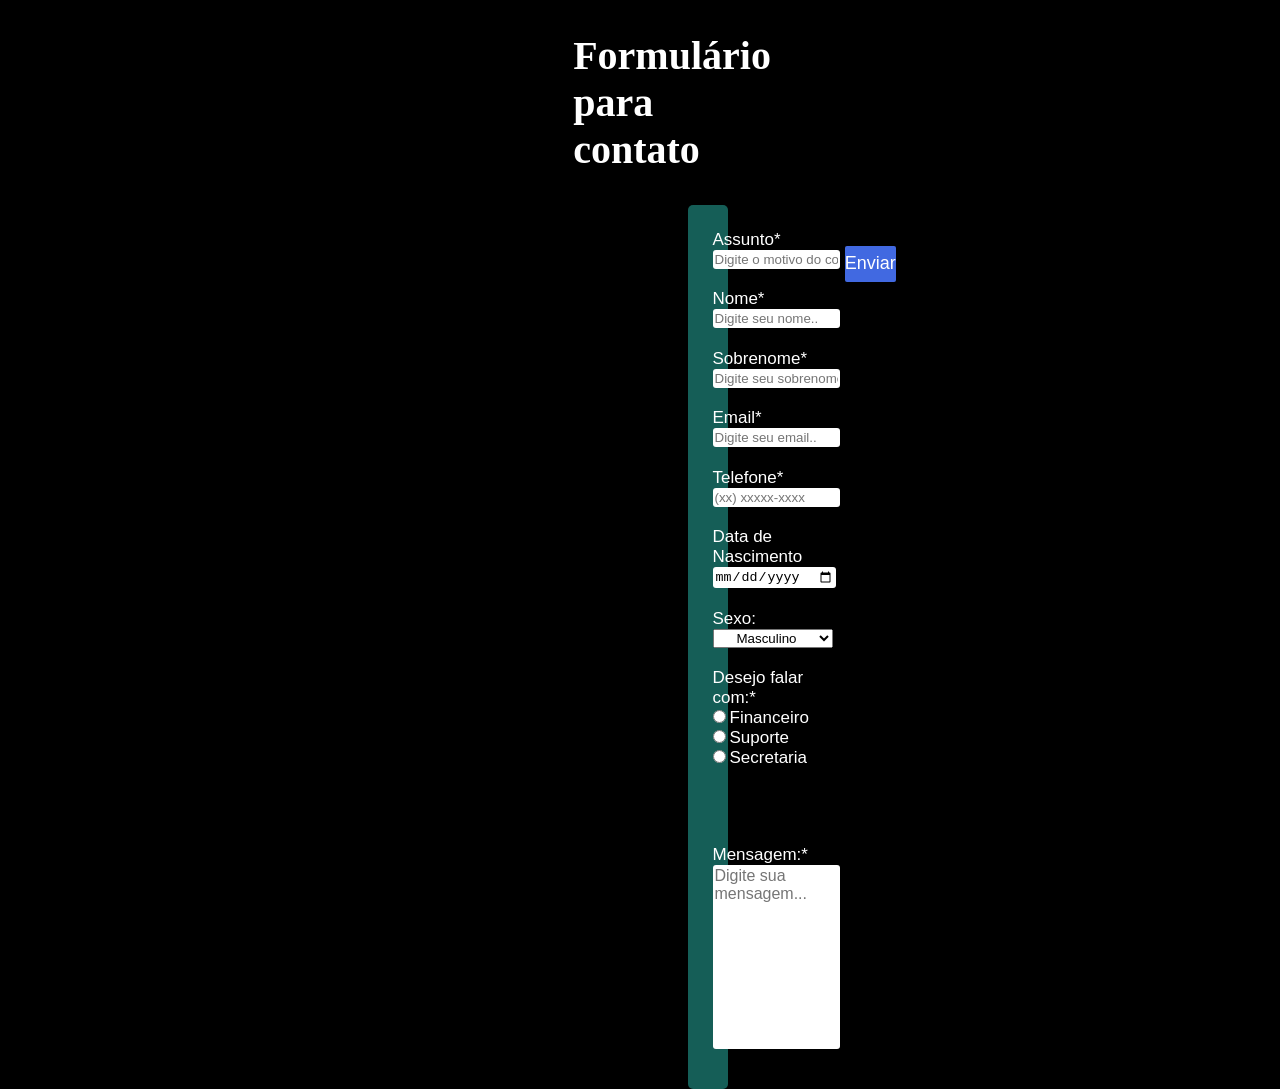
<file: index.html>
<!DOCTYPE html>
<html lang="pt-br">
<head>
    <meta charset="UTF-8">
    <meta http-equiv="X-UA-Compatible" content="IE=edge">
    <meta name="viewport" content="width=device-width, initial-scale=1.0">
    <title>Formulario de contato</title>

     <link rel="stylesheet" href="./css/style.css">
</head>
<body>
    
    <h2 class="titulo">Formulário para contato</h2>
    <form action="" class="formulario">

        <div class="assunto">
            <label for="assunto">Assunto*</label>
            <br>
            <input type="text" name="assunto" id="assunto" required placeholder="Digite o motivo do contato..">
        </div>


        <div class="nome">
            <label for="nome">Nome*</label>
            <br>
            <input type="text" name="nome" id="nome" required placeholder="Digite seu nome..">
        </div>


        <div class="sobrenome">
            <label for="sobrenome">Sobrenome*</label>
            <br>
            <input type="text" name="sobrenome" id="sobrenome" required placeholder="Digite seu sobrenome..">
        </div>


        <div class="email">
            <label for="email">Email*</label>
            <br>
            <input type="email" name="email" id="email" required placeholder="Digite seu email..">
        </div>


        <div class="telefone">
            <label for="telefone">Telefone*</label>
            <br>
            <input type="tel" name="telefone" id="telefone" required placeholder="(xx) xxxxx-xxxx">
        </div>
        


        <div class="nascimento">
            <label for="nascimento">Data de Nascimento</label>
            <br>
            <input type="date" name="nascimento" id="nascimento">
        </div>


        <div class="sexo">
            <label for="sexo">Sexo:</label>
            <select name="sexo" id="sexo">
                <option value="sexo">Masculino</option>
                <option value="sexo">Feminino</option>
                <option value="sexo">Prefiro não dizer</option>
            </select>
        </div>


        <div class="setor">
            <label for="">Desejo falar com:*</label>
            <br>
            <input type="radio" name="setor" id="setor" value="fianceiro" required>
            <label for="">Financeiro</label>
            <br>
            <input type="radio" name="setor" id="setor" value="suporte" required>
            <label for="">Suporte</label>
            <br>
            <input type="radio" name="setor" id="setor" value="secretaria" required>
            <label for="">Secretaria</label>

        </div>


        <div class="mensagem">
            <label for="">Mensagem:*</label>
            <br>
            <textarea name="mensagem" id="" cols="50" rows="10" required placeholder="Digite sua mensagem..."></textarea>
        </div>

        <div    class="btn-enviar">
            <input type="submit" value="Enviar">
        </div>


    </form>
</body>
</html>
</file>
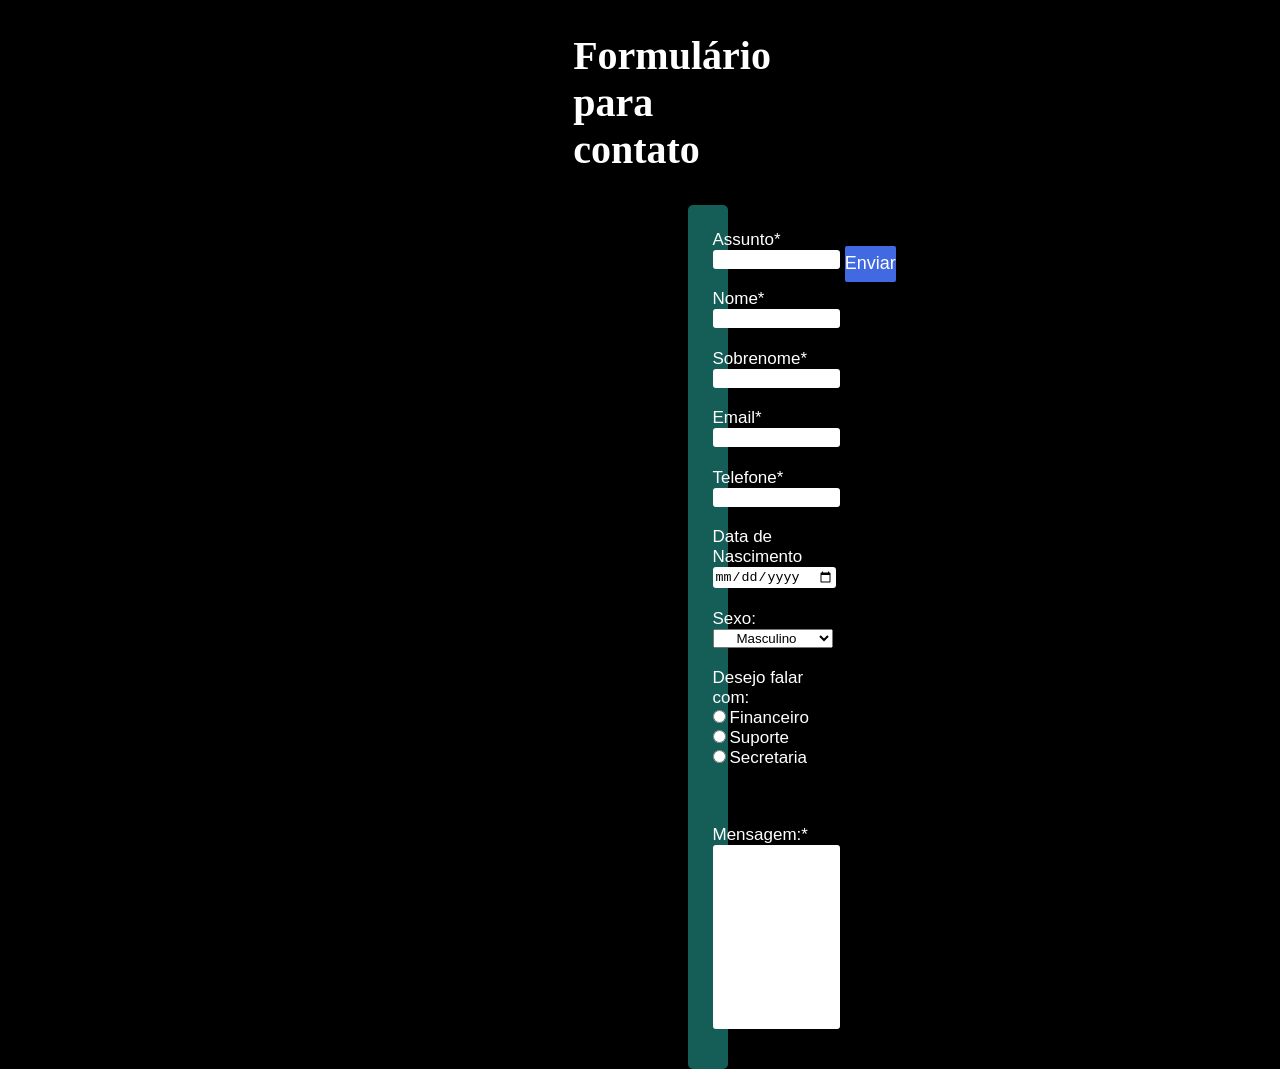
<file: exercicio.html>
<!DOCTYPE html>
<html lang="en">
<head>
    <meta charset="UTF-8">
    <meta http-equiv="X-UA-Compatible" content="IE=edge">
    <meta name="viewport" content="width=device-width, initial-scale=1.0">
    <title>Formulario de contato</title>

     <link rel="stylesheet" href="./css/style.css">
</head>
<body>
    <h2 class="titulo">Formulário para contato</h2>
    <form action="" class="formulario">

        <div class="assunto">
            <label for="assunto">Assunto*</label>
            <br>
            <input type="text" name="assunto" id="assunto" required>
        </div>


        <div class="nome">
            <label for="nome">Nome*</label>
            <br>
            <input type="text" name="nome" id="nome" required>
        </div>


        <div class="sobrenome">
            <label for="sobrenome">Sobrenome*</label>
            <br>
            <input type="text" name="sobrenome" id="sobrenome" required>
        </div>


        <div class="email">
            <label for="email">Email*</label>
            <br>
            <input type="email" name="email" id="email" required>
        </div>


        <div class="telefone">
            <label for="telefone">Telefone*</label>
            <br>
            <input type="tel" name="telefone" id="telefone" required>
        </div>
        


        <div class="nascimento">
            <label for="nascimento">Data de Nascimento</label>
            <br>
            <input type="date" name="nascimento" id="nascimento">
        </div>


        <div class="sexo">
            <label for="sexo">Sexo:</label>
            <select name="sexo" id="sexo">
                <option value="sexo">Masculino</option>
                <option value="sexo">Feminino</option>
                <option value="sexo">Prefiro não dizer</option>
            </select>
        </div>


        <div class="setor">
            <label for="">Desejo falar com:</label>
            <br>
            <input type="radio" name="setor" id="setor" value="fianceiro">
            <label for="">Financeiro</label>
            <br>
            <input type="radio" name="setor" id="setor" value="suporte">
            <label for="">Suporte</label>
            <br>
            <input type="radio" name="setor" id="setor" value="secretaria">
            <label for="">Secretaria</label>

        </div>


        <div class="mensagem">
            <label for="">Mensagem:*</label>
            <br>
            <textarea name="mensagem" id="" cols="50" rows="10" required></textarea>
        </div>

        <div    class="btn-enviar">
            <input type="submit" value="Enviar">
        </div>


    </form>
</body>
</html>
</file>
<file: css/style.css>
* {
    margin: 0;
    padding: 0;
}

body{
    background-image: url('https://raw.githubusercontent.com/Marcel0Henrique/formulario_contato/master/img/bg.jpg');
    background-attachment: fixed;
    background-size: 100%;
    background-repeat: no-repeat;
    background-color: black;

    margin-left: 40rem;
    margin-right: 40rem;
}




.titulo{
    display: flex;
    justify-content: center;
    align-items: center;
    flex-direction: column;
    margin: 2rem;
    color: white;
    font-family: Georgia, 'Times New Roman', Times, serif;
    font-weight: bold;
    font-size: 40px;
}

.formulario{
    display: flex;
    flex-direction: column;
    flex-wrap: wrap;
    justify-content:left;
    
    max-width: 80rem;
    max-height: 55rem;
    
    margin-left: 3rem;
    margin-right: 3rem;
    padding: 20px;
    background-color: #26a69991;
    border-radius: 5px;

    color: white;
    
}

.formulario label{
    font-family: Verdana, Geneva, Tahoma, sans-serif;
    font-size: 17px;
}



div{
    
    margin: 0.5vh;
    margin-bottom: 1rem;
}



.assunto input{
    width: 100%;
    height: 55%;
    border:2px rgba(0, 0, 0, 0) solid;
    border-radius: 3px;
}
.nome input{
    width: 100%;
    height: 55%;
    border:2px rgba(0, 0, 0, 0) solid;
    border-radius: 3px;
}
.sobrenome input{
    width: 100%;
    height: 55%;
    border:2px rgba(0, 0, 0, 0) solid;
    border-radius: 3px;
}
.email input{
    width: 100%;
    height: 55%;
    border:2px rgba(0, 0, 0, 0) solid;
    border-radius: 3px;
}
.telefone input{
    width: 100%;
    height: 55%;
    border:2px rgba(0, 0, 0, 0) solid;
    border-radius: 3px;
}


.nascimento input{
    
    height: 40%;
    border:2px rgba(0, 0, 0, 0) solid;
    border-radius: 3px;
}

.sexo select{
    text-align: center;
}


.mensagem textarea{
    resize: none;
    width: 100%;
    border:2px rgba(0, 0, 0, 0) solid;
    border-radius: 3px;

    font-family: 'Franklin Gothic Medium', 'Arial Narrow', Arial, sans-serif;
    font-size: 16px;
}


.btn-enviar input{
    margin-top: 1rem;
    font-size: 18px;
    background-color: royalblue;
    color: white;
    border: 5px;
    border-radius: 2px;
    width: 100%;
    height: 4vh;
}

.btn-enviar input:hover{
    background-color: green;
}
</file>
